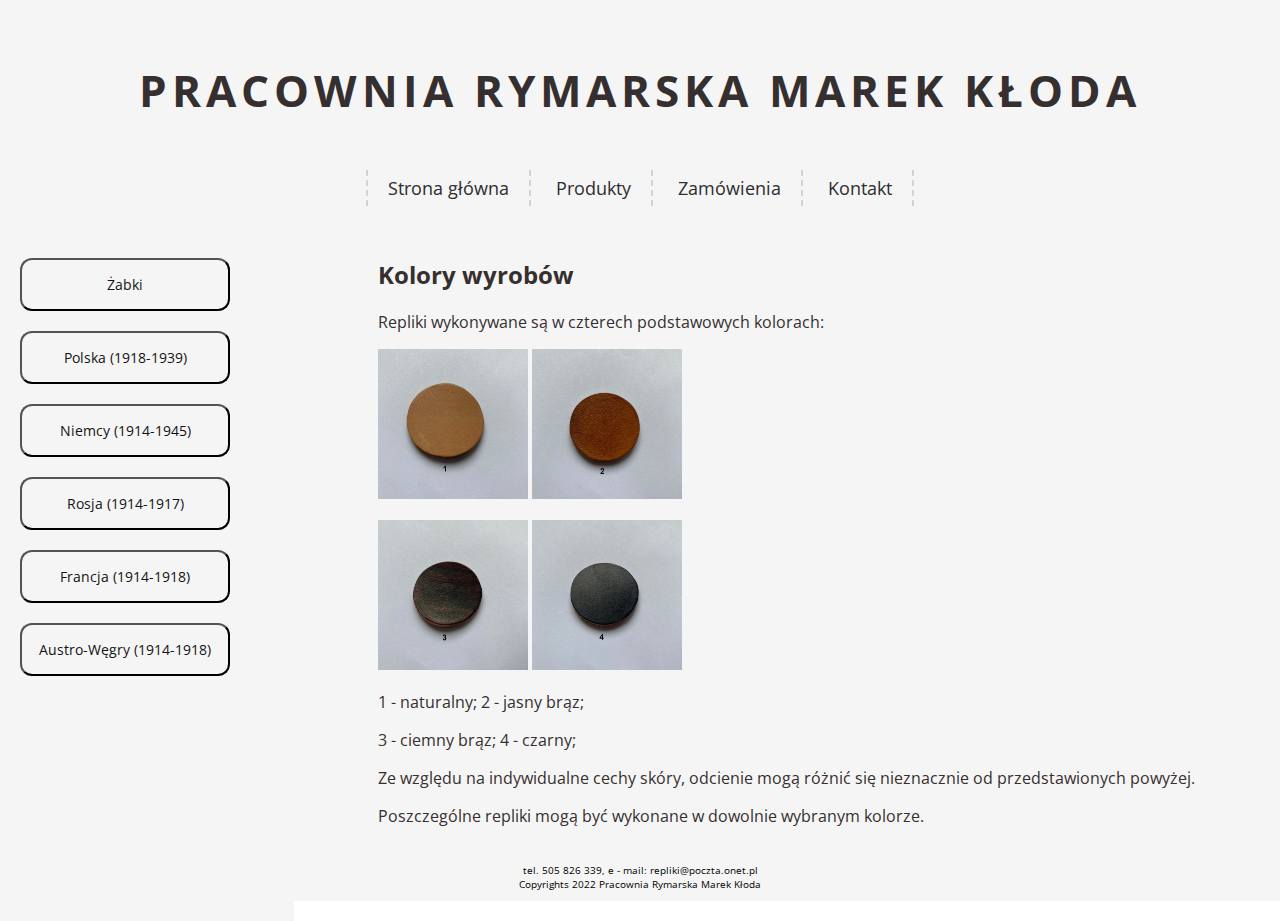
<file: produkty.html>
<!DOCTYPE html>
<html lang="pl">
  <head>
    <meta charset="utf-8" />
    <title>Pracownia Rymarska Marek Kłoda</title>
    <meta
      name="description"
      content="Sklep z replikami skórzanych elementów wyposażenia żołnierzy z okresu I i II wojny światowej"
    />
    <meta
      name="keywords"
      content="repliki, skórzane, kabura, żabki, pasy, II wojna światowa"
    />
    <meta name="author" content="P.K.&D.S." />
    <meta name="viewport" content="width=device-width, initial-scale=1.0" />
    <meta http-equiv="X-Ua-Compatible" content="IE=edge,chrome=1" />

    <link rel="stylesheet" href="main.css" />
    <!-- <link rel="stylesheet" href="css/fontello.css"> -->
    <link
      href="https://fonts.googleapis.com/css?family=Open+Sans:400,700&amp;subset=latin-ext"
      rel="stylesheet"
    />

    <script src="script2502.js" async></script>
  </head>
  <body>
    <div class="grid-container">
      <div class="item1">
        <h1 class="logo">Pracownia Rymarska Marek Kłoda</h1>

        <nav>
          <ul class="menu">
            <li><a href="index.html">Strona główna</a></li>
            <li><a href="produkty.html">Produkty</a></li>
            <li><a href="zamowienia.html">Zamówienia</a></li>
            <li><a href="kontakt.html">Kontakt</a></li>
          </ul>
        </nav>
      </div>
      <div class="item2">
        <div class="lista">
          <button id="but" onclick="showProducts('zabki')">Żabki</button>
          <button id="but" onclick="showProducts('poland')">
            Polska (1918-1939)
          </button>
          <button id="but" onclick="showProducts('germany')">
            Niemcy (1914-1945)
          </button>
          <button id="but" onclick="showProducts('russia')">
            Rosja (1914-1917)
          </button>
          <button id="but" onclick="showProducts('france')">
            Francja (1914-1918)
          </button>
          <button id="but" onclick="showProducts('austroHungary')">
            Austro-Węgry (1914-1918)
          </button>
        </div>
      </div>
      <div class="item3" id="productsList">
        <div class="kolory">
          <h2>Kolory wyrobów</h2>
          <p>Repliki wykonywane są w czterech podstawowych kolorach:</p>
          <img src="img/colors/1/1a.jpg" width="150px" height="150px" />
          <img src="img/colors/1/2a.jpg" width="150px" height="150px" />
          <p>
            <img src="img/colors/1/3a.jpg" width="150px" height="150px" />
            <img src="img/colors/1/4a.jpg" width="150px" height="150px" />
          </p>
          <p>1 - naturalny; 2 - jasny brąz;</p>
          <p>3 - ciemny brąz; 4 - czarny;</p>
          <p>
            Ze względu na indywidualne cechy skóry, odcienie mogą różnić się
            nieznacznie od przedstawionych powyżej.
          </p>
          <p>
            Poszczególne repliki mogą być wykonane w dowolnie wybranym kolorze.
          </p>
        </div>
      </div>
      <!-- The Modal -->
      <div id="myModal" class="modal">
        <!-- The Close Button -->
        <span class="close">&times;</span>

        <!-- Modal Content (The Image) -->
        <img class="modal-content" id="img01" />
      </div>
      <div class="item4"></div>
      <div class="item5">
        <div class="contact">
          tel. 505 826 339, e - mail: repliki@poczta.onet.pl
        </div>
        <div style="clear: both"></div>
        <div class="info">Copyrights 2022 Pracownia Rymarska Marek Kłoda</div>
      </div>
    </div>
  </body>
</html>
</file>
<file: main.css>
.item1 {
  grid-area: header;
}
.item2 {
  grid-area: menu;
}
.item3 {
  grid-area: main;
  min-height: 300px;
}

.item5 {
  grid-area: footer;
}

.fotostart {
  float: left;
  margin-right: 30px;
}

.grid-container {
  display: grid;
  grid-template-areas:
    "header header header header header header"
    "menu main main main main main"
    "footer footer footer footer footer footer";
}
body {
  margin: 0;
}

.grid-container > div {
  background-color: whitesmoke;
  text-align: center;
  padding: 10px 0;
}
h1.logo {
  font-size: 44px;
  font-weight: 700;
  color: rgb(54, 47, 47);
  text-align: center;
  text-transform: uppercase;
  letter-spacing: 5px;
  margin-top: 50px;
  margin-bottom: 40px;
  font-family: "Open Sans";
}
nav {
  background-color: whitesmoke;
  text-align: center;
  color: black;
  font-family: "Open Sans";
}
.menu {
  list-style-type: none;
  margin: 0;
  padding: 10px;
  font-size: 18px;
  height: 38px;
  line-height: 200%;
  font-family: "Open Sans";
}
.menu > li {
  display: inline-block;
  padding-left: 20px;
  padding-right: 20px;
  border-right: 2px dashed lightgrey;
}
.menu > li:first-child {
  border-left: 2px dashed lightgrey;
}
.menu a {
  color: #2e2e2e;
  text-decoration: none;
}
.menu a:hover {
  color: #0a2b42;
}
.lista {
  display: flex;
  flex-direction: column;
  margin: 10px;
  font-family: "Open Sans";
  width: 240px;
}
#but {
  width: 15em;
  align-items: center;
  background-color: whitesmoke;
  margin: 10px;
  color: rgb(20, 19, 19);
  padding: 15px 15px;
  text-align: center;
  text-decoration: none;
  display: inline-block;
  font-size: 14px;
  border-radius: 12px;
  font-family: "Open Sans";
}
.opis {
  font-size: 16px;
  font-weight: 400;
  color: rgb(54, 47, 47);
  text-align: left;
  font-family: "Open Sans";
}

.productItem {
  /* color: rgb(14, 17, 15); */
  border: 5px solid black;
  border-radius: 5px;
  border-width: 3px;
  margin: 4em;
  /* display: inline; */
  display: flex;
  flex-direction: column;
  justify-content: space-between;
}
.title {
  /* text-align: center; */
  font-size: 16px;
  font-weight: 700;
  font-family: Verdana;
  word-wrap: break-word;
  max-width: 20em;
}
.contact {
  text-align: center;
  font-size: 10px;
  font-family: "Open Sans";
  background-color: whitesmoke;
}
.info {
  text-align: center;
  font-size: 10px;
  font-family: "Open Sans";
  background-color: whitesmoke;
}

#productsList {
  display: flex;
  flex-wrap: wrap;
  justify-content: space-around;
}
.thumbnail {
  width: 16em;
  height: 16em;
  object-fit: contain;
  border-radius: 5px;
  cursor: pointer;
  transition: 0.3s;
}
.smaller {
  width: 6em;
  height: 6em;
  object-fit: contain;
  border-radius: 5px;
  cursor: pointer;
  transition: 0.3s;
}
.small {
  display: grid;
  grid-template-columns: auto auto auto;
}

.kolory {
  font-size: 16px;
  font-weight: 400;
  color: rgb(54, 47, 47);
  text-align: left;
  font-family: "Open Sans";
}
.smaller:hover,
.thumbnail:hover {
  opacity: 0.3;
}

/* The Modal (background) */
.modal {
  display: none; /* Hidden by default */
  position: fixed; /* Stay in place */
  z-index: 1; /* Sit on top */
  padding-top: 100px; /* Location of the box */
  left: 0;
  top: 0;
  width: 100%; /* Full width */
  height: 100%; /* Full height */
  overflow: auto; /* Enable scroll if needed */
  background-color: rgb(0, 0, 0); /* Fallback color */
  background-color: rgba(0, 0, 0, 0.9); /* Black w/ opacity */
}

/* Modal Content (Image) */
.modal-content {
  margin: auto;
  display: block;
  width: 80%;
  max-width: 700px;
}
/* Add Animation - Zoom in the Modal */
.modal-content,
#caption {
  animation-name: zoom;
  animation-duration: 0.6s;
}

@keyframes zoom {
  from {
    transform: scale(0);
  }
  to {
    transform: scale(1);
  }
}

/* The Close Button */
.close {
  position: absolute;
  top: 15px;
  right: 35px;
  color: #7a7373;
  font-size: 40px;
  font-weight: bold;
  transition: 0.3s;
}

.close:hover,
.close:focus {
  color: rgb(22, 21, 21);
  text-decoration: none;
  cursor: pointer;
}

/* 100% Image Width on Smaller Screens */
@media only screen and (max-width: 700px) {
  .modal-content {
    width: 100%;
  }
}
</file>
